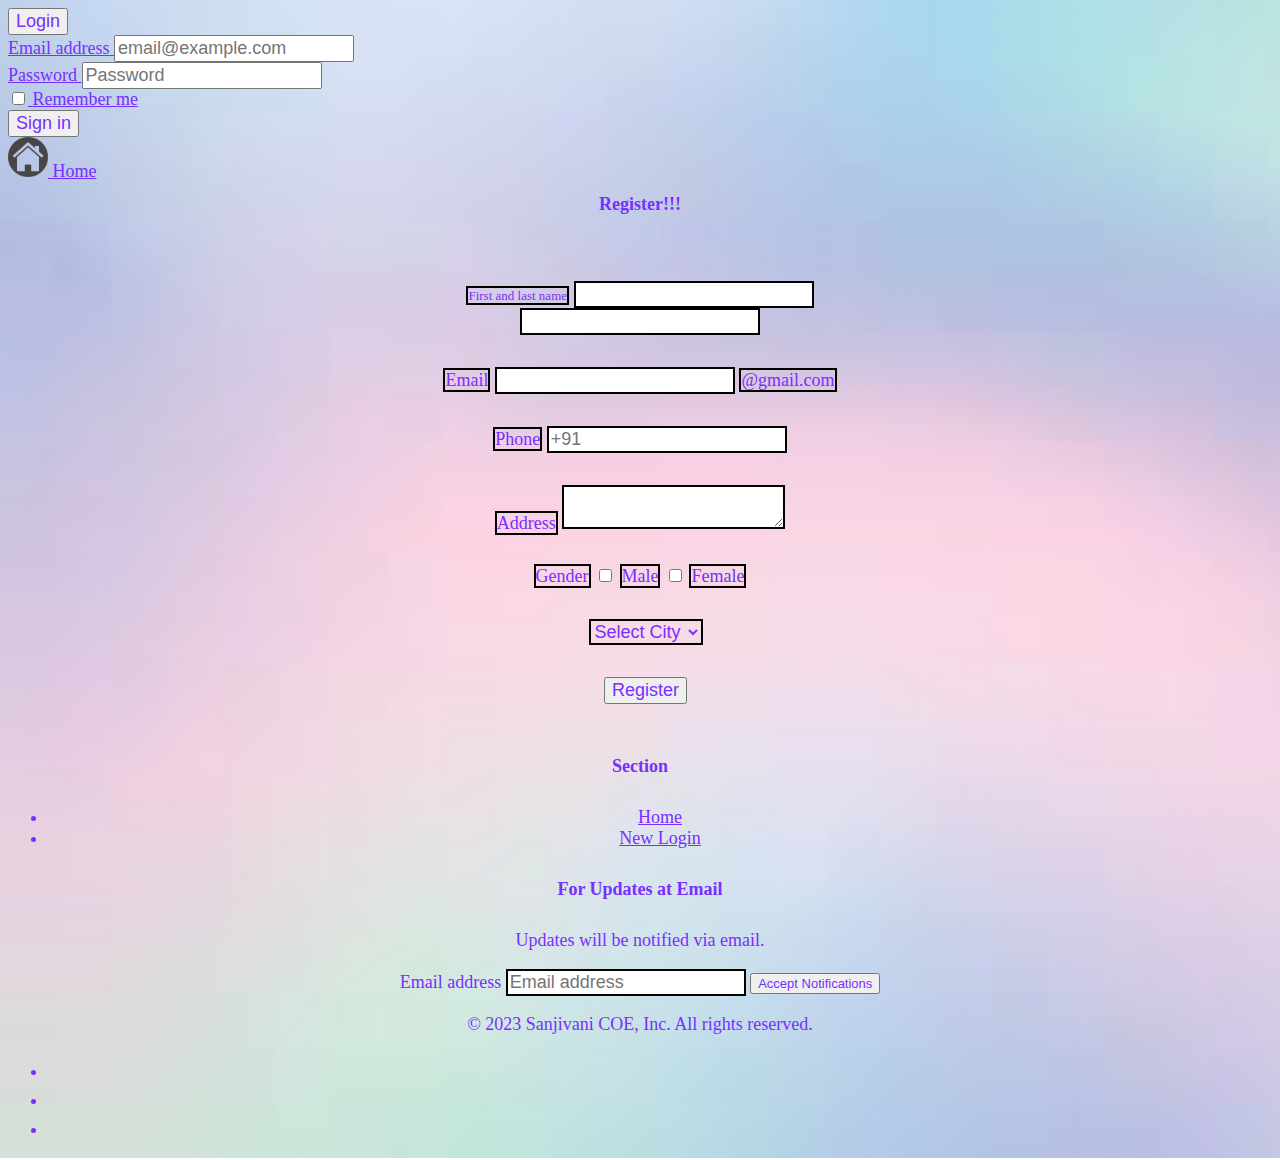
<file: index.html>
<!DOCTYPE html>
<html lang="en">
<head>
    <meta charset="UTF-8">
    <meta name="viewport" content="width=device-width, initial-scale=1.0">
    <title>Document</title>
    <link rel="stylesheet" href="style.css">
    <link href="https://cdn.jsdelivr.net/npm/bootstrap@5.3.2/dist/css/bootstrap.min.css" rel="stylesheet" integrity="sha384-T3c6CoIi6uLrA9TneNEoa7RxnatzjcDSCmG1MXxSR1GAsXEV/Dwwykc2MPK8M2HN" crossorigin="anonymous">
    <script src="https://cdn.jsdelivr.net/npm/bootstrap@5.3.2/dist/js/bootstrap.bundle.min.js" integrity="sha384-C6RzsynM9kWDrMNeT87bh95OGNyZPhcTNXj1NW7RuBCsyN/o0jlpcV8Qyq46cDfL" crossorigin="anonymous"></script>    

</head>
<body class="body_css">
    <nav class="navbar navbar-expand-lg navbar-light sticky-top bg-dark"data-bs-theme="dark" id="transperant">
        <div class="container" id="transperant">
          <a class="navbar-brand " href="index.html">
            <div class="dropdown" >
                <button type="button" class="btn btn-primary dropdown-toggle" data-bs-toggle="dropdown" aria-expanded="false" data-bs-auto-close="outside">
                  Login
                </button>
                <form class="dropdown-menu p-4">
                  <div class="mb-3">
                    <label for="exampleDropdownFormEmail2" class="form-label">Email address</label>
                    <input type="email" class="form-control" id="exampleDropdownFormEmail2" placeholder="email@example.com">
                  </div>
                  <div class="mb-3">
                    <label for="exampleDropdownFormPassword2" class="form-label">Password</label>
                    <input type="password" class="form-control" id="exampleDropdownFormPassword2" placeholder="Password">
                  </div>
                  <div class="mb-3">
                    <div class="form-check">
                      <input type="checkbox" class="form-check-input" id="dropdownCheck2">
                      <label class="form-check-label" for="dropdownCheck2">
                        Remember me
                      </label>
                    </div>
                  </div>
                  <button type="submit" class="btn btn-primary">Sign in</button>
                </form>
              </div>
          </a>
          <a class="navbar-brand" href="homepage.html">
            <img class="nav1 "src="home.png"  alt="Bootstrap" width="40" height="40"> Home
          </a>
        </div>
      </nav>
    <div class="div1">
    <center>
    <h1>Register!!!</h1>
    <br><br>
    <form>
    <table  aria-setsize="40" id="table1 transperant" >
        <tr>
            <td colspan="2">
                <div class="input-group" style="background:transparent;">
                    <span class="input-group-text"  style="background:transparent; font-size:small; border: 2px solid black; color: rgb(120, 47, 255);">First and last name</span>
                    <input type="text" aria-label="First name" class="form-control">
                    <input type="text" aria-label="Last name" class="form-control" >
                  </div>
           </td>
        </tr>
        <tr >
            <td colspan="2">
            <div class="input-group" style="background:transparent;">
                <span class="input-group-text" style="background:transparent;border: 2px solid black; color: rgb(120, 47, 255);">Email</span>
                <input type="text" aria-label="Mail" class="form-control" ">
                <span class="input-group-text" style="background:transparent;border: 2px solid black; color: rgb(120, 47, 255);">@gmail.com</span>
                
              </div>
              </td>
        </tr>
        <tr>
            <td colspan="2">
                <div class="input-group" style="background:transparent;">
                    <span class="input-group-text" style="background:transparent; border: 2px solid black;color: rgb(120, 47, 255);">Phone</span>
                    
                    <input type="text" aria-label="Phone" class="form-control"  placeholder="+91">
                    
                    
                  </div>
                  </td>
        </tr>
        <tr >
            <td colspan="2">
                <div class="input-group" style="background:transparent;">
                    <span class="input-group-text" style="background:transparent;border: 2px solid black; color: rgb(120, 47, 255);">Address</span>
                    
                    <textarea type="text" aria-label="Phone" class="form-control" style=" border: 2px solid black;"></textarea>
                    
                    
                  </div>
                  </td>
        </tr>
        <tr>
            <td colspan="2">
                <div class="input-group" style="background:transparent;">
                    <span class="input-group-text" style="background:transparent; border: 2px solid black; color: rgb(120, 47, 255);">Gender</span>
                    
                    <input type="checkbox" class="btn-check" id="btncheck1" autocomplete="off">
                    <label class="btn btn-outline-primary" for="btncheck1" style="border: 2px solid black;">Male</label>
                  
                    <input type="checkbox" class="btn-check" id="btncheck2" autocomplete="off">
                    <label class="btn btn-outline-primary" for="btncheck2" style="border: 2px solid black;">Female</label>
                    
                    
                  </div>
                  </td>
        </tr>
        <tr>
            <td>
                
            </td>
            <td colspan="2"><Select class="form-select" style="background:  transparent;border: 2px solid black; color:rgb(120, 47, 255);" aria-placeholder="City">
                <option >Select City</option>
                <option >Kopargaon</option>
                <option>Pune</option>
                <option>Nagar</option>
                <option>Shirdi</option>
                <option>Nashik</option>
                <option>Yeola</option>
                <option>Shrirampur</option>
            </Select></td>
        </tr>
        <tr>
            <td align="center" rowspan="2">
                <td>
                <Button type="submit" class=" btn btn-primary">Register</Button>
            </td>
            </td>          
        </tr>
    </table>
</form>
<div class="container">
    <footer class="py-5">
      <div class="row">
        <div class="col-6 col-md-2 mb-3">
          <h5>Section</h5>
          <ul class="nav flex-column">
            <li class="nav-item mb-2"><a href="#" class="nav-link p-0 text-body-secondary">Home</a></li>
            <li class="nav-item mb-2"><a href="#" class="nav-link p-0 text-body-secondary">New Login</a></li>
            
            
            
          </ul>
        </div>
  
        
  
        
  
        <div class="col-md-5 offset-md-1 mb-3">
          <form>
            <h5>For Updates at Email</h5>
            <p>Updates will be notified via email.</p>
            <div class="d-flex flex-column flex-sm-row w-100 gap-2">
              <label for="newsletter1" class="visually-hidden">Email address</label>
              <input id="newsletter1" type="text" class="form-control" placeholder="Email address">
              <button class="btn btn-primary" style="font-size: small;" type="button">Accept Notifications</button>
            </div>
          </form>
        </div>
      </div>
  
      <div class="d-flex flex-column flex-sm-row justify-content-between py-4 my-4 border-top">
        <p>© 2023 Sanjivani COE, Inc. All rights reserved.</p>
        <ul class="list-unstyled d-flex">
          <li class="ms-3"><a class="link-body-emphasis" href="#"><svg class="bi" width="24" height="24"><use xlink:href="#twitter"></use></svg></a></li>
          <li class="ms-3"><a class="link-body-emphasis" href="#"><svg class="bi" width="24" height="24"><use xlink:href="#instagram"></use></svg></a></li>
          <li class="ms-3"><a class="link-body-emphasis" href="#"><svg class="bi" width="24" height="24"><use xlink:href="#facebook"></use></svg></a></li>
        </ul>
      </div>
    </footer>
  </div>
</center>
</div>

</body>
</html>
</file>
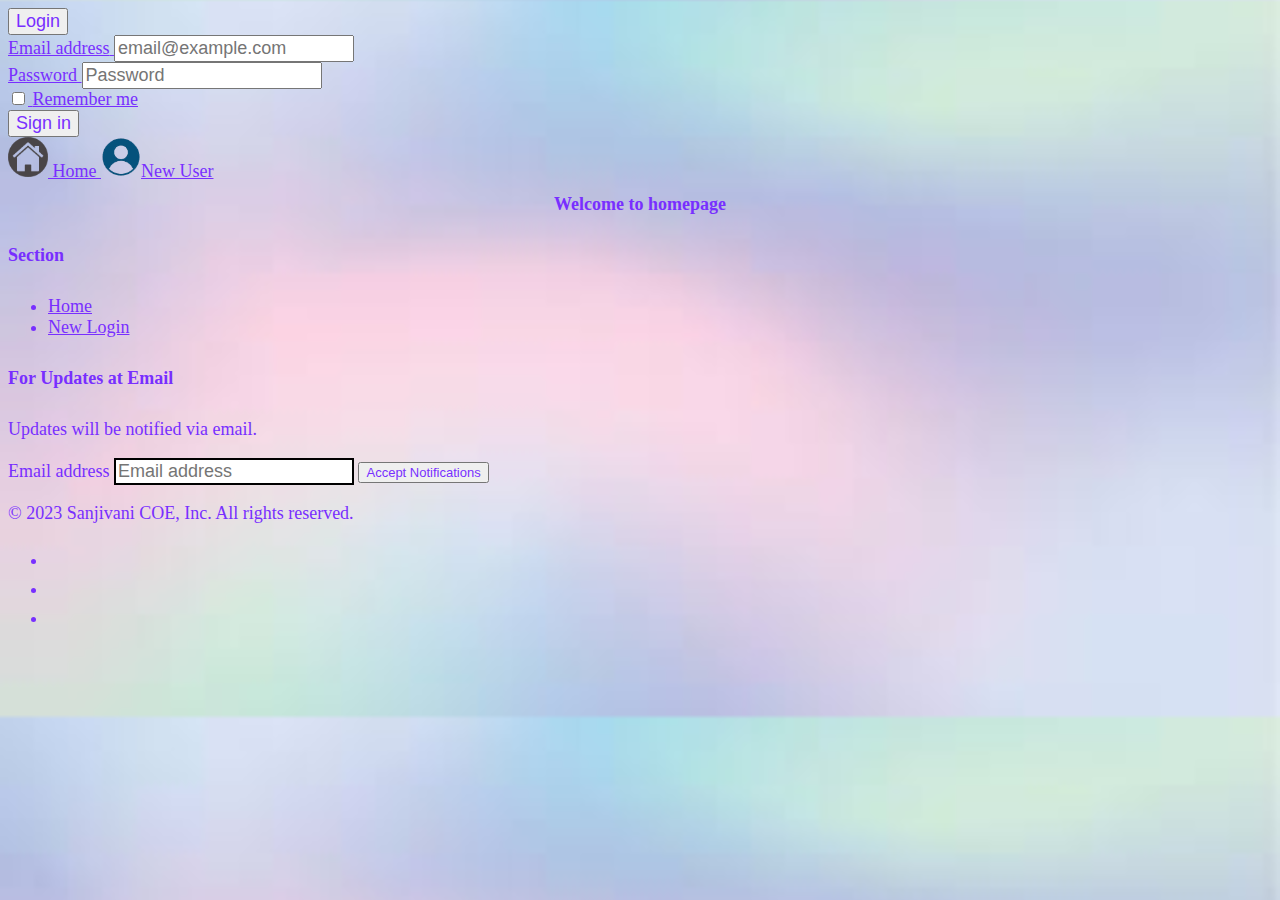
<file: homepage.html>
<!DOCTYPE html>
<html lang="en">
<head>
    <meta charset="UTF-8">
    <link rel="stylesheet" href="style.css">
    <link href="https://cdn.jsdelivr.net/npm/bootstrap@5.3.2/dist/css/bootstrap.min.css" rel="stylesheet" integrity="sha384-T3c6CoIi6uLrA9TneNEoa7RxnatzjcDSCmG1MXxSR1GAsXEV/Dwwykc2MPK8M2HN" crossorigin="anonymous">
    <script src="https://cdn.jsdelivr.net/npm/bootstrap@5.3.2/dist/js/bootstrap.bundle.min.js" integrity="sha384-C6RzsynM9kWDrMNeT87bh95OGNyZPhcTNXj1NW7RuBCsyN/o0jlpcV8Qyq46cDfL" crossorigin="anonymous"></script>    
    <meta name="viewport" content="width=device-width, initial-scale=1.0">
    <title>Document</title>
</head>
<body class="body_css">
    <nav class="navbar navbar-expand-lg navbar-light sticky-top bg-dark"data-bs-theme="dark" id="transperant">
        <div class="container" id="transperant">
          <a class="navbar-brand " href="index.html">
            <div class="dropdown">
                <button type="button" class="btn btn-primary dropdown-toggle" data-bs-toggle="dropdown" aria-expanded="false" data-bs-auto-close="outside">
                  Login
                </button>
                <form class="dropdown-menu p-4">
                  <div class="mb-3">
                    <label for="exampleDropdownFormEmail2" class="form-label">Email address</label>
                    <input type="email" class="form-control" id="exampleDropdownFormEmail2" placeholder="email@example.com">
                  </div>
                  <div class="mb-3">
                    <label for="exampleDropdownFormPassword2" class="form-label">Password</label>
                    <input type="password" class="form-control" id="exampleDropdownFormPassword2" placeholder="Password">
                  </div>
                  <div class="mb-3">
                    <div class="form-check">
                      <input type="checkbox" class="form-check-input" id="dropdownCheck2">
                      <label class="form-check-label" for="dropdownCheck2">
                        Remember me
                      </label>
                    </div>
                  </div>
                  <button type="submit" class="btn btn-primary">Sign in</button>
                </form>
              </div>
          </a>
          <a class="navbar-brand" href="homepage.html">
            <img class="nav1 "src="home.png"  alt="Bootstrap" width="40" height="40"> Home
          </a>
          <a class="navbar-brand" href="index.html">
            <img class="nav1 "src="login.png"  alt="Bootstrap" width="40" height="40">New User
          </a>
        </div>
      </nav>
    <div class="div1 " >
        <center>
    <h1>Welcome to homepage    </h1>
</center>
<div class="container">
    <footer class="py-5">
      <div class="row">
        <div class="col-6 col-md-2 mb-3">
          <h5>Section</h5>
          <ul class="nav flex-column">
            <li class="nav-item mb-2"><a href="#" class="nav-link p-0 text-body-secondary">Home</a></li>
            <li class="nav-item mb-2"><a href="#" class="nav-link p-0 text-body-secondary">New Login</a></li>
            
            
            
          </ul>
        </div>
  
        
  
        
  
        <div class="col-md-5 offset-md-1 mb-3">
          <form>
            <h5>For Updates at Email</h5>
            <p>Updates will be notified via email.</p>
            <div class="d-flex flex-column flex-sm-row w-100 gap-2">
              <label for="newsletter1" class="visually-hidden">Email address</label>
              <input id="newsletter1" type="text" class="form-control" placeholder="Email address">
              <button class="btn btn-primary" style="font-size: small;" type="button">Accept Notifications</button>
            </div>
          </form>
        </div>
      </div>
  
      <div class="d-flex flex-column flex-sm-row justify-content-between py-4 my-4 border-top">
        <p>© 2023 Sanjivani COE, Inc. All rights reserved.</p>
        <ul class="list-unstyled d-flex">
          <li class="ms-3"><a class="link-body-emphasis" href="#"><svg class="bi" width="24" height="24"><use xlink:href="#twitter"></use></svg></a></li>
          <li class="ms-3"><a class="link-body-emphasis" href="#"><svg class="bi" width="24" height="24"><use xlink:href="#instagram"></use></svg></a></li>
          <li class="ms-3"><a class="link-body-emphasis" href="#"><svg class="bi" width="24" height="24"><use xlink:href="#facebook"></use></svg></a></li>
        </ul>
      </div>
    </footer>
  </div>
   
</body>
</html>
</file>
<file: style.css>
.body_css
{
    
    background-image: url(background.jpeg);
    background-size: cover;

}
.button_submit{
    text-align: center;
    background: transparent;
    
}
#transperant{
    background:transparent;
}
table{
    text-align: center;
    background: transparent;
    height: 400px;
    width:400px;
}
*{
    color: rgb(120, 47, 255);
    font-size: large;
}
.select{
    background:transparent;
}
.contrainer{
    background:url(background.jpeg);
    background-position: inherit;
}
.contrainer a:hover{
    background: azure;
    color:black;
}


span{
    border: 2px solid black;
}
input[type=text] {
    border: 2px solid black;

}
textarea{
    border: 2px solid black;
}
  th, td {
    padding-top: 10px;
    padding-bottom: 20px;
   
  }
</file>
